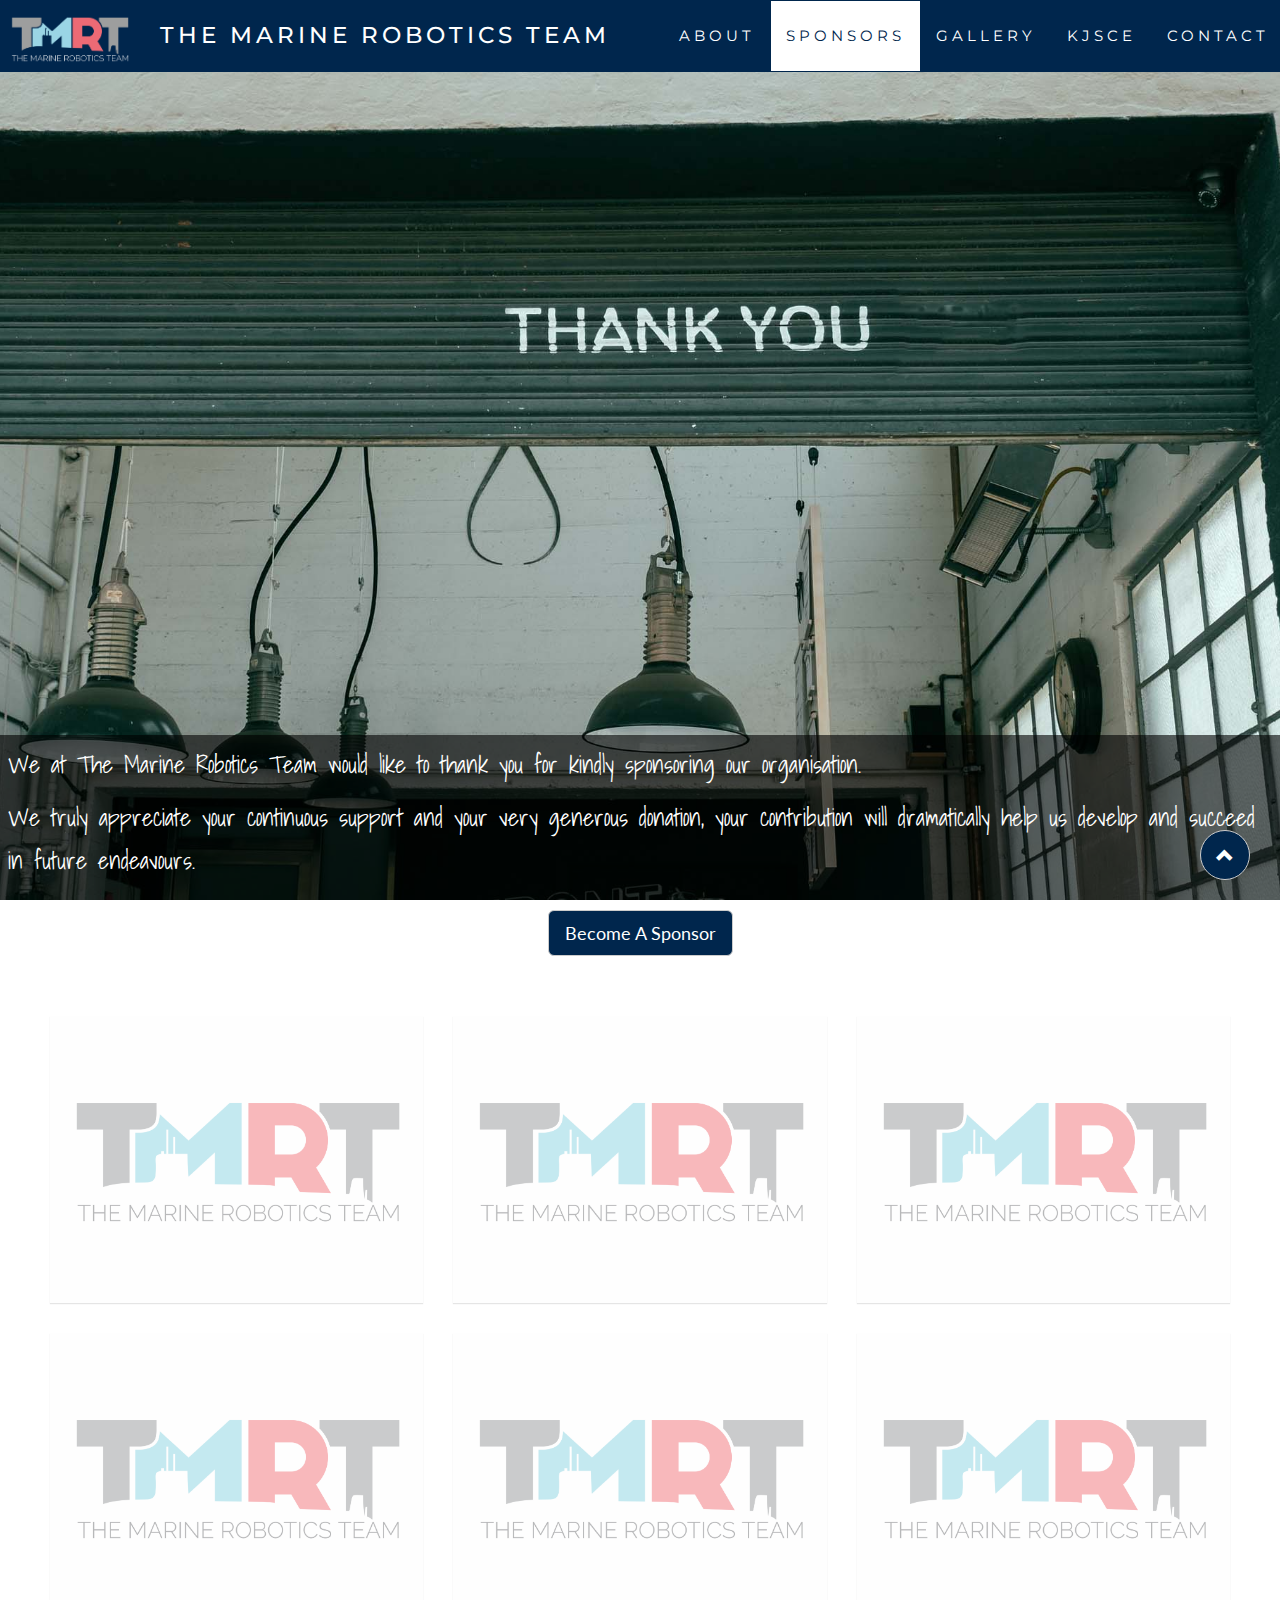
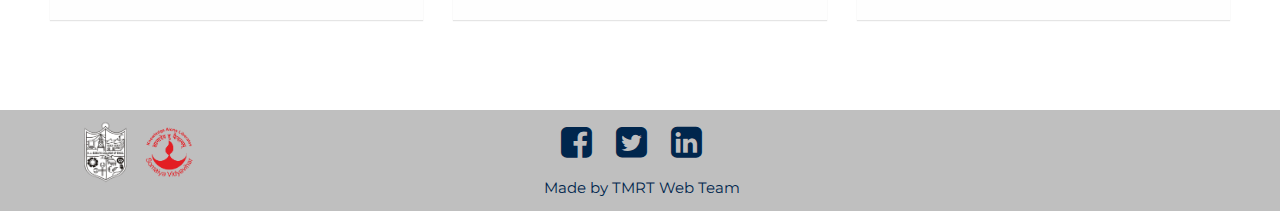
<file: sponsors.html>
<!DOCTYPE html>
<html lang="en">
  <head>
    <meta charset="utf-8">
    <meta name="viewport" content="width=device-width, initial-scale=1">
    <title>TMRT</title>
    <link rel="icon" type="image/png" href="imgs/logo/TMRTlogosqtrans.png" />
    
    <link rel="stylesheet" href="https://maxcdn.bootstrapcdn.com/bootstrap/3.3.7/css/bootstrap.min.css">
    <link href="https://fonts.googleapis.com/css?family=Montserrat" rel="stylesheet" type="text/css">
    <link href="https://fonts.googleapis.com/css?family=Shadows+Into+Light" rel="stylesheet">
    <link href="https://fonts.googleapis.com/css?family=Lato" rel="stylesheet" type="text/css">
    <script src="https://ajax.googleapis.com/ajax/libs/jquery/3.2.1/jquery.min.js"></script>
    <script src="https://maxcdn.bootstrapcdn.com/bootstrap/3.3.7/js/bootstrap.min.js"></script>
    <link rel="stylesheet" href="https://cdnjs.cloudflare.com/ajax/libs/font-awesome/4.7.0/css/font-awesome.min.css">
    <link rel="stylesheet" href="hdrftr.css">
    <link rel="stylesheet" href="sponsors.css">
  </head>
  <body id="myPage" data-spy="scroll" data-target=".navbar" data-offset="60">
    <nav class="navbar navbar-default navbar-fixed-top">
      <div class="container-fluid" id="nav">
        <div class="navbar-header">
          <button type="button" class="navbar-toggle" data-toggle="collapse" data-target="#myNavbar">
          <span class="icon-bar"></span>
          <span class="icon-bar"></span>
          <span class="icon-bar"></span>
          </button>
          
          <div class="navbar-left">
            <a class="navbar-brand" href="index.html"><img src="imgs/logo/logotmrt.png" id="tmrtlogo" alt="logo" style="float:left"/></a>
          </div>
          <a href="index.html"><h1 class="brand brand-name navbar-left" style="float:left;font-size:23px;color:#fff;margin-left:15px;margin-top:23px;display:inline;"> <div class="navbar-left desktop-only"> THE MARINE ROBOTICS TEAM</h1></a>
        </div>
        <div class="collapse navbar-collapse" id="myNavbar">
          <ul class="nav navbar-nav navbar-right">
            <li><a href="index.html#about">ABOUT</a></li>
            <li><a class="active" href="sponsors.html">SPONSORS</a></li>
            <li><a href="index.html#gallery">GALLERY</a></li>
            <li><a href="https://www.somaiya.edu/kjsce" target="_blank">KJSCE</a></li>
            <li><a href="index.html#contact">CONTACT</a></li>
          </ul>
        </div>
      </div>
    </nav>
    <div class="wrapper">
      <div class="message">
        <p>We at The Marine Robotics Team would like to thank you for kindly sponsoring our organisation.</p>
        <p>We truly appreciate your continuous support and your very generous donation, your contribution will dramatically help us develop and succeed in future endeavours.</p>
      </div>
    </div>
    <div id ="center">
      <a href="index.html#contact"><button class="btn btn-default btn-lg" id="becomeSponsor">Become A Sponsor</button></a>
    </div>
    <div id = "logos" class = "container-fluid">
      <div class="row">
        <div class="col-sm-4" ><a href="" target="_blank"><img  alt="" src="tmrtcolor.png"  width="400"></a></div>
        <div class="col-sm-4" ><a href="" target="_blank"><img  alt="" src="tmrtcolor.png"  width="400"></a></div>
        <div class="col-sm-4" ><a href="" target="_blank"><img  alt="" src="tmrtcolor.png"  width="400"></a></div>
      </div>
      <div class="row">
        <div class="col-sm-4" ><a href="" target="_blank"><img  alt="" src="tmrtcolor.png"  width="400"></a></div>
        <div class="col-sm-4" ><a href="" target="_blank"><img  alt="" src="tmrtcolor.png"  width="400"></a></div>
        <div class="col-sm-4" ><a href="" target="_blank"><img  alt="" src="tmrtcolor.png"  width="400"></a></div>
      </div>
    </div>
    
    
    <a href="#myPage" title="To top"><button type="button" class="btn btn-default btn-circle btn-lg"><i class="glyphicon glyphicon-chevron-up"></i></button></a>
    <footer class="footer-distributed"> 
	<div class="container text-center">
		<div class="somaiyalink desktop-only" style="float:left">
			<a href="https://www.somaiya.edu/kjsce" target="_blank" ><img src="imgs/logo/kjsce.png" id="somaiyalinkimg" ></a>	
			<a href="https://www.somaiya.edu/kjsce" target="_blank" ><img src="imgs/logo/somaiya.png" id="somaiyalinkimg"></a>
		</div>
		 <div id="social" class="footer-center col-sm-9 col-xs-12" style="text-align: center;"> 
		    <ul>       
			<a href="https://www.facebook.com/TMRTKJSCE/" target="_blank" class="icon"><i class="fa fa-facebook-square"></i></a>
			<a href="https://twitter.com/TMRTKJSCE/" target="_blank" class="icon"><i class="fa fa-twitter-square"></i></a>
			<a href="https://www.linkedin.com/company/13397994/" target="_blank" class="icon"><i class="fa fa-linkedin-square"></i></a>
			<br>Made by TMRT Web Team
		    </ul>
		 </div>		
	</div>
</footer>
    <script>
    $(document).ready(function(){
    // Add smooth scrolling to all links in navbar + footer link
    $("a[href='#myPage'], a[href='#about'], a[href='#contact'], a[href='#gallery']").on('click', function(event) {
    // Make sure this.hash has a value before overriding default behavior
    if (this.hash !== "") {
    // Prevent default anchor click behavior
    event.preventDefault();
    // Store hash
    var hash = this.hash;
    // Using jQuery's animate() method to add smooth page scroll
    // The optional number (900) specifies the number of milliseconds it takes to scroll to the specified area
    $('html, body').animate({
    scrollTop: $(hash).offset().top
    }, 900, function(){
    
    // Add hash (#) to URL when done scrolling (default click behavior)
    window.location.hash = hash;
    });
    } // End if
    });
    
    window.onscroll = function() {scrollFunction()};
    function scrollFunction() {
    if (document.body.scrollTop > 20 || document.documentElement.scrollTop > 20) {
    document.getElementById("myBtn").style.display = "block";
    } else {
    document.getElementById("myBtn").style.display = "none";
    }
    }
    
    $(window).scroll(function() {
    $(".slideanim").each(function(){
    var pos = $(this).offset().top;
    var winTop = $(window).scrollTop();
    if (pos < winTop + 600) {
    $(this).addClass("slide");
    }
    });
    });
    })
    </script>
  </body>
</html>
</file>
<file: hdrftr.css>
<style>
body, html {
    height: 100%;
    font: 400 15px Lato, sans-serif;
    line-height: 1.8;
    color: #818181;
}    
  .container-fluid {
      padding: 60px 50px;bg
  }
  .bg-grey {
      background-color: #e6e6e6;
  }
  .logo-small {
      color: #00264d;
      font-size: 50px;
  }
  #tmrtlogo {
       width: 120px;       
    }

  .logo {
	  
      color: #00264d;
      font-size: 200px;
  }  
  #nav {
      padding: 0px 10px ;
  }
 .navbar-band {
      height: 70px;
  }

.navbar li a {
  padding-top: 25px;
  padding-bottom: 25px;
  margin-bottom: 1px;
  margin-right: 1px;
  margin-top: 1px;

}
.navbar-toggle {
  padding: 8px;
  margin: 20px 10px 20px 0;
} 

.navbar {      
      background-color: #00264d;
      z-index: 9999;
      border: 0;
      font-size: 15px !important;
      line-height: 1.5 !important;
      letter-spacing: 4px;
      border-radius: 0;
      height:auto;
      font-family: Montserrat, sans-serif;
	  position:fixed;
      
  }
  .navbar li a, .navbar .navbar-brand {
      color: #fff !important;
      
  }
  .navbar-nav li a:hover, .navbar-nav .active a, .navbar-nav .active{
      color: #00264d !important;
      background-color: #fff !important;
	   text-decoration:none;
      
  }
  .navbar-default .navbar-toggle {
      border-color: transparent;
      color: #fff !important;
      
  }
  footer{
      background-color: #bfbfbf;
      font-size: 20px;
      height:auto;
      color: #00264d;
      font-size: 15px !important;            
      font-family: Montserrat, sans-serif;
  }  
  @media screen and (max-width: 768px) {
    .col-sm-4 {
      text-align: center;
      margin: 25px 0;
    }
    .btn-lg {
        width: 100%;
        margin-bottom: 35px;
    }
	
  }
  @media screen and (max-width: 480px) {
    .logo {
        font-size: 150px;
    }
	
  }  
  @media screen and (min-width: 0px) and (max-width: 550px) {/* show it on small screens */
  .desktop-only { display: none; } 
  
	body{margin-top:72px;}  
	}  



  @media screen and (min-width: 551px){/* show it on big screens */   
 .mobile-only { display: none; }  
}
  .btn-circle {
  width: 50px;
  height: 50px;
  outline: none;
  font-size: 18px;
  line-height: 1.33;
  border-radius: 50%;
  position: fixed;
  bottom: 20px;
  right: 30px;
  z-index: 99;
  background-color: #00264d;
  color: white;
  cursor: pointer;
  padding: 14px;    
}
/*Social Icons*/
#social ul{
  list-style: none;
}

. icon ul{
  text-align: center; 
}
.icon {
  margin-right: 20px;
  display: inline-block;
  position: relative;  
  font-size: 36px;
  color: #00264d;  
  text-align: center;   
  padding-bottom: 0px;
}

.icon:hover {  
  color: #fff;
}

#somaiyalinkimg{
	width: 60px;
	padding-left:10px;
	padding-top:10px;
}
  </style>
</file>
<file: sponsors.css>
body, html {
    height: 100%;
    font: 400 15px Lato, sans-serif;
    line-height: 1.8;
    color: #818181;
}

.wrapper {
  height: 100%; 
  width: 100%; 
  background: url('thank_you.jpg') no-repeat;
  background-position: center center;
  background-repeat:  no-repeat;
  /*background-attachment: fixed;*/
  background-size:  cover;
  background-color: #999;
}

.message {
  -webkit-box-sizing: border-box;
  -moz-box-sizing: border-box;
  box-sizing: border-box;
  width: 100%; 
  /*height:45%;*/
  bottom: 0; 
  display: block;
  position: absolute;
  background-color: rgba(0,0,0,0.6);
  color: #fff;
  padding: 0.5em;
}
.message>p{
  font-family: 'Shadows Into Light', cursive;
  font-size: 1.6em;

}

#becomeSponsor{
      margin-top: 10px;
      background-color: #00264d;
      color: #fff;
      margin: auto;
  }

#becomeSponsor:hover{
      background-color: #fff;
      color: #00264d;
  }
  #center{
    margin-top: 10px;
   display: flex;
     align-items: center;
  justify-content: center;
  }

#logos img {
    width: 100%;
    margin-bottom: 30px;    
    box-shadow: 0 1px 1px rgba(0,0,0,0.2);
	transition: 0.2s ease-in-out;
	opacity:0.5;
}

#logos img:hover {    
    opacity:1;
}
</file>
